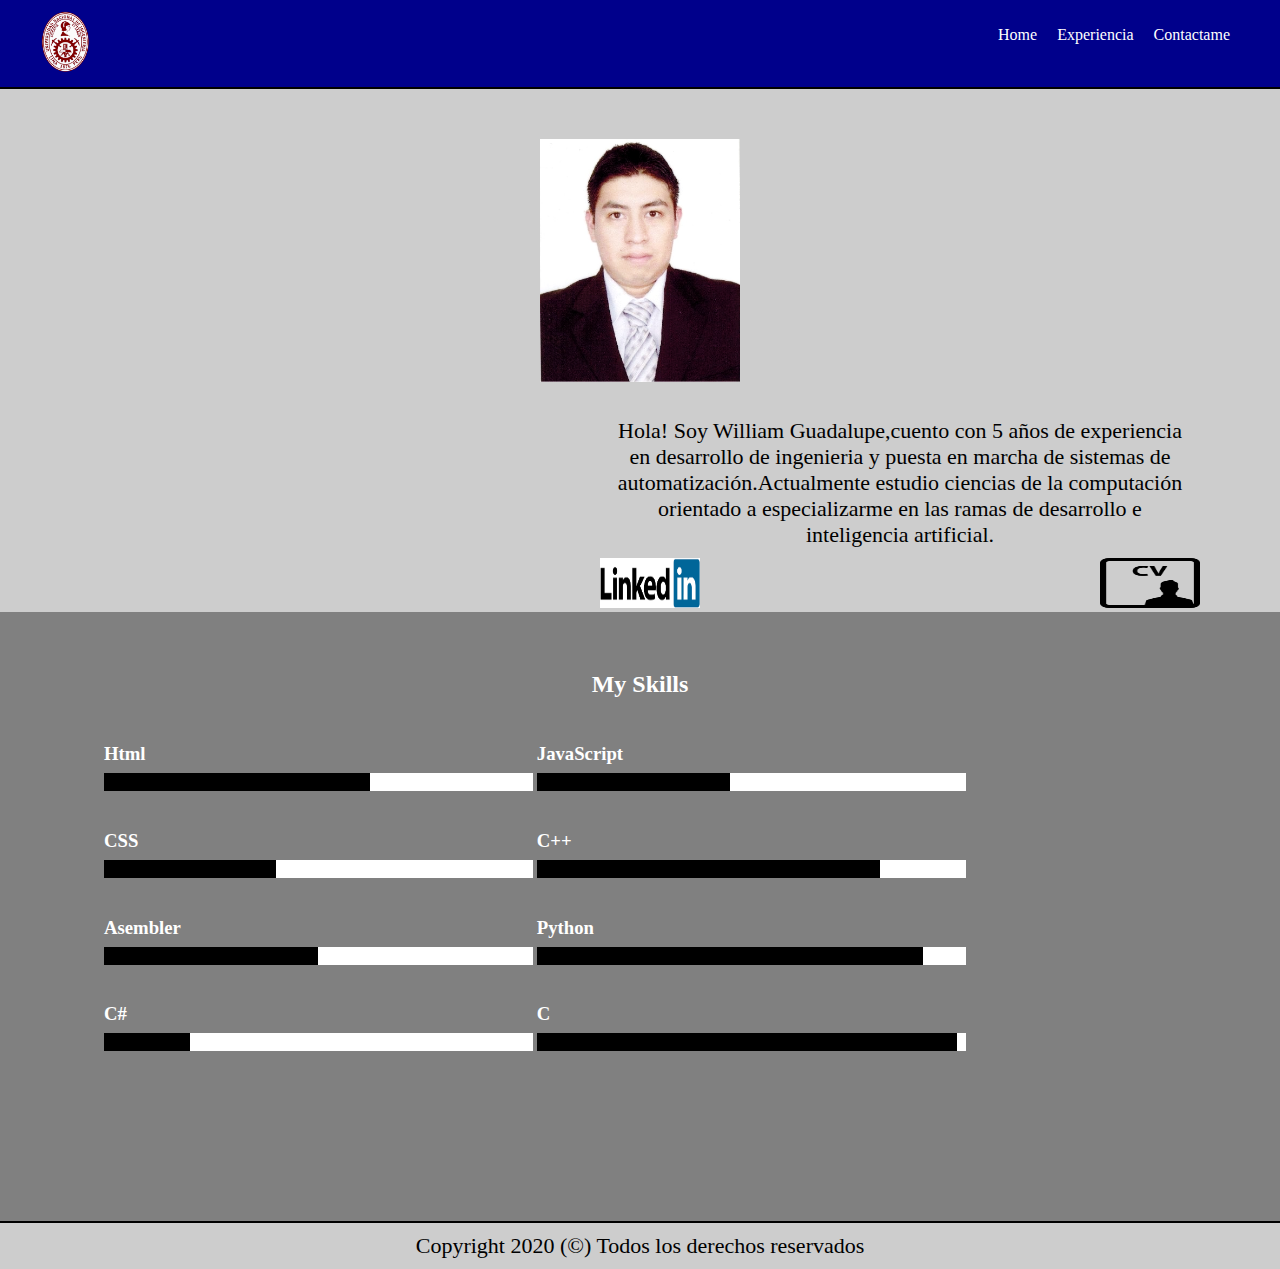
<file: index.html>
<!DOCTYPE html>
<html lang="en">

<head>
    <meta charset="UTF-8">
    <meta name="viewport" content="width=device-width, initial-scale=1.0">
    <title>Document</title>
    <link rel="stylesheet" href="./Estilos/estilo.css">
</head>

<body>
    <header>
        <div>
            <img src="./imagenes/uni.png" width="50" hight="50" alt="uni">
        </div>
        <nav>
            <ul>
                <li>
                    <a href="./index.html">Home</a>
                </li>
                <li>
                    <a href="./index.html">Experiencia</a>
                </li>
                <li>
                    <a href="./contactame.html">Contactame</a>
                </li>
            </ul>
        </nav>
    </header>
    <main>
        <!--Imagen-->
        <section class="banner">
            <div align="center">
                <img src="./imagenes/william.png" /></a>
            </div>
        </section>
        <!--Descripcion-->
        <section class="descripcion">
            <div>
                <p>Hola! Soy William Guadalupe,cuento con 5 años de experiencia
                    en desarrollo de ingenieria y puesta en marcha de sistemas de
                    automatización.Actualmente estudio ciencias de la computación orientado a
                    especializarme
                    en las ramas de desarrollo e inteligencia artificial.
                </p>
            </div>
            <div class="cv">
                <a href="https://pe.linkedin.com/in/wguadalupequispe" target="_blank"><img src="./imagenes/linkedin.png"
                        width="100" height="50" /></a>
                <a href="./final.html"><img src="./imagenes/cv.png" width="100" height="50"/></a>
            </div>
        </section>
        <!--Habilidades-->
        <section class="habilidades">
            <h2>My Skills</h2>
            <div>
                <div>
                    <div class="item">
                        <h3>Html</h3>
                        <div class="bar">
                            <div style="width:62%;"></div>
                        </div>
                    </div>
                    <div class="item">
                        <h3>JavaScript</h3>
                        <div class="bar">
                            <div style="width:45%;"></div>
                        </div>
                    </div>
                </div>
                <div>
                    <div class="item">
                        <h3>CSS</h3>
                        <div class="bar">
                            <div style="width:40%;"></div>
                        </div>
                    </div>
                    <div class="item">
                        <h3>C++</h3>
                        <div class="bar">
                            <div style="width:80%;"></div>
                        </div>
                    </div>
                </div>
                <div>
                    <div class="item">
                        <h3>Asembler</h3>
                        <div class="bar">
                            <div style="width:50%;"></div>
                        </div>
                    </div>
                    <div class="item">
                        <h3>Python</h3>
                        <div class="bar">
                            <div style="width:90%;"></div>
                        </div>
                    </div>
                </div>
                <div>
                    <div class="item">
                        <h3>C#</h3>
                        <div class="bar">
                            <div style="width:20%;"></div>
                        </div>
                    </div>
                    <div class="item">
                        <h3>C</h3>
                        <div class="bar">
                            <div style="width:98%;"></div>
                        </div>
                    </div>
                </div>
            </div>
        </section>

    </main>
    <footer>
        <div>
            <p>Copyright 2020 (©) Todos los derechos reservados</p>
        </div>
    </footer>

</body>

</html>
</file>
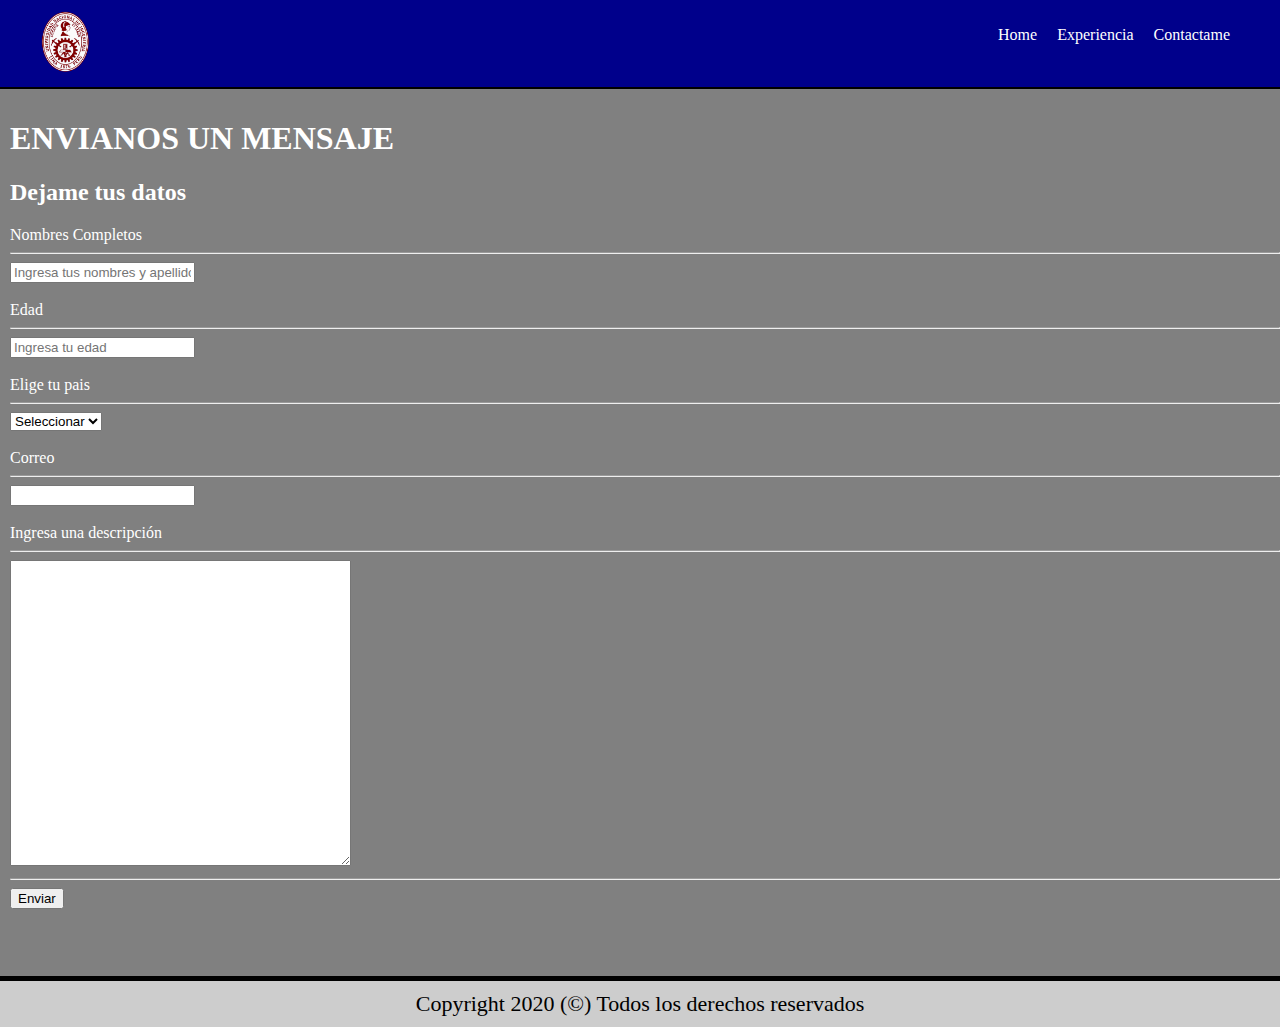
<file: contactame.html>
<!DOCTYPE html>
<html lang="en">

<head>
    <meta charset="UTF-8">
    <meta name="viewport" content="width=, initial-scale=1.0">
    <title>FORMULARIO</title>
    <link rel="stylesheet" href="./Estilos/estilo.css">
</head>

<body>
    <header>
        <div>
            <img src="./imagenes/uni.png" width="50" hight="50" alt="uni">
        </div>
        <nav>
            <ul>
                <li>
                    <a href="./index.html">Home</a>
                </li>
                <li>
                    <a href="./index.html">Experiencia</a>
                </li>
                <li>
                    <a href="./contactame.html">Contactame</a>
                </li>
            </ul>
        </nav>
    </header>
    <section class="formulario">
        <h1>ENVIANOS UN MENSAJE</h1>
        <h2>Dejame tus datos</h2>
        <form>
            <label>Nombres Completos</label>
            <hr>
            <input name="name" type="text" placeholder="Ingresa tus nombres y apellidos" required />
            <br><br>
            <label>Edad</label>
            <hr>
            <input name="age" type="number" placeholder="Ingresa tu edad" />
            <br /><br />
            <label>Elige tu pais</label>
            <hr>
            <select name="country">
                <option value="">Seleccionar</option>
                <option value="Perú">Perú</option>
                <option value="Argentina">Argentina</option>
                <option value="Uruguay">Uruguay</option>
            </select>
            <br /><br />
            Correo
            <hr />
            <input name="email" type="email">
            <br /><br />
            Ingresa una descripción
            <hr />
            <textarea name="description" cols="40" rows="20"></textarea>
            <hr />
            <button type="submit">Enviar</button>
        </form>
    </section>
    <footer>
        <div class="footerformulario">
            <p>Copyright 2020 (©) Todos los derechos reservados</p>
        </div>
    </footer>
</body>

</html>
</file>
<file: Estilos/estilo.css>
body {
  background-color:  black;
  color: white;
  margin: 0px;
}

header {
  background-color: darkblue;
  padding: 10px 40px;
  display: flex;
  border-bottom: 2px solid black;
  
}

header div {
  width: 1200px;
}

header div img {
  margin: 0;
}

header nav ul li {
  padding: 0 10px;
}

header nav ul li a {
  color: white;
  text-decoration: none;
}

header nav ul {
  display: flex;
  list-style: none;

  justify-content: space-between;
}

main {
  background-color: #cdcdcd;
}

.banner div img {
    padding-top: 50px;
  width: 200px;
  
}
.banner div{
    background-color: #cdcdcd;
}

.descripcion {
  background-color:   #cdcdcd;
}
p {
  font-size: 22px;
  text-align: center;
  background: #cdcdcd;
  color: black;
  padding: 10px;
  margin-bottom: 0px;
}

.descripcion div {
    width:600px;
    padding-left: 600px;


}
.cv{
    display:flex;
    justify-content: space-between;
}

.habilidades {
  background-color:  gray;
  padding: 40px 104px 150px;
  margin-bottom: -20px;
}

.habilidades h2 {
  text-align: center;
  margin-bottom: 26px;
}

.habilidades .item {
  display: inline-block;
  width: 40%;
  margin-bottom: 20px;
}
.habilidades .bar {
  height: 18px;
  background: white;
}

.habilidades .bar div {
  height: 100%;
  width: 80%;
  background: black;
}

.habilidades h3 {
  margin-bottom: 8px;
}

footer {
  background-color:  #cdcdcd;
}

.formulario{
    background-color: gray;
    padding-left: 10px;
    padding-top: 10px;
    padding-bottom: 67px;
    margin-bottom: -17px;
}
.footerformulario {
    background-color:  #cdcdcd;
      
  }
</file>
